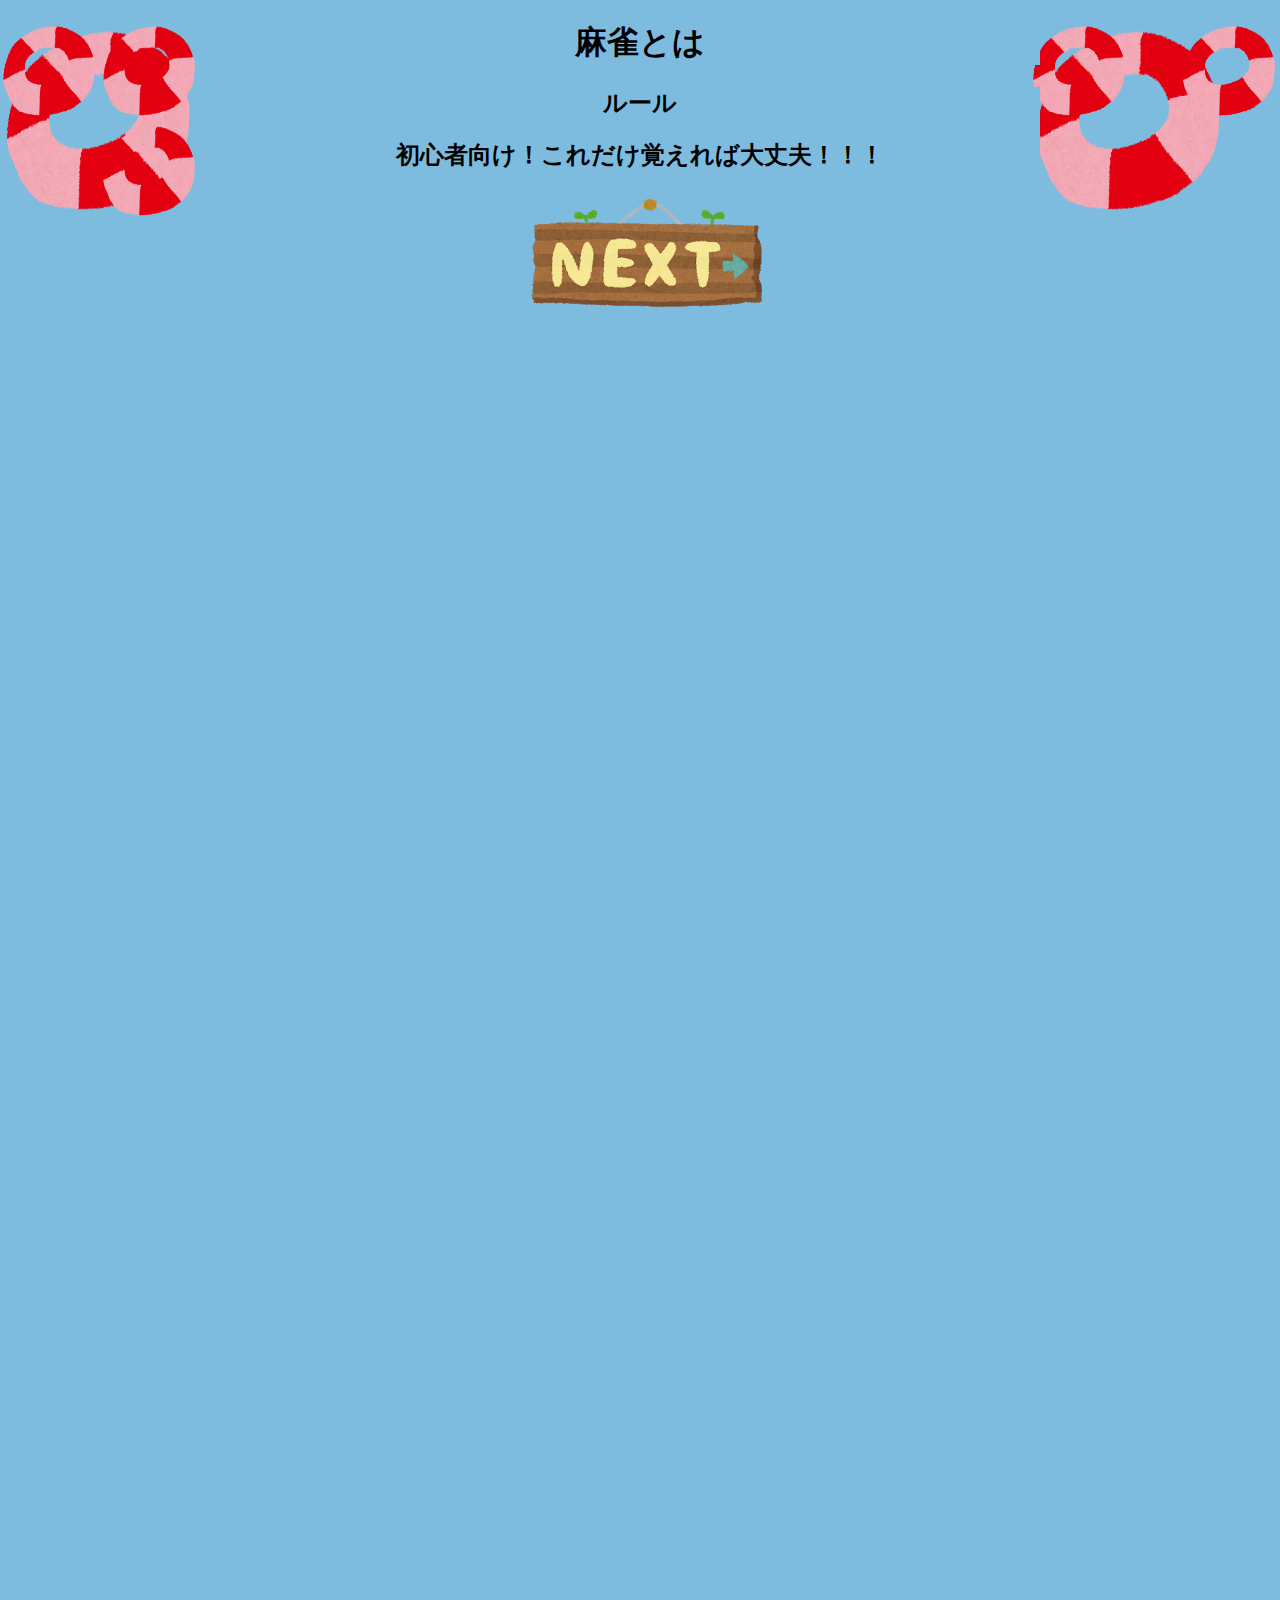
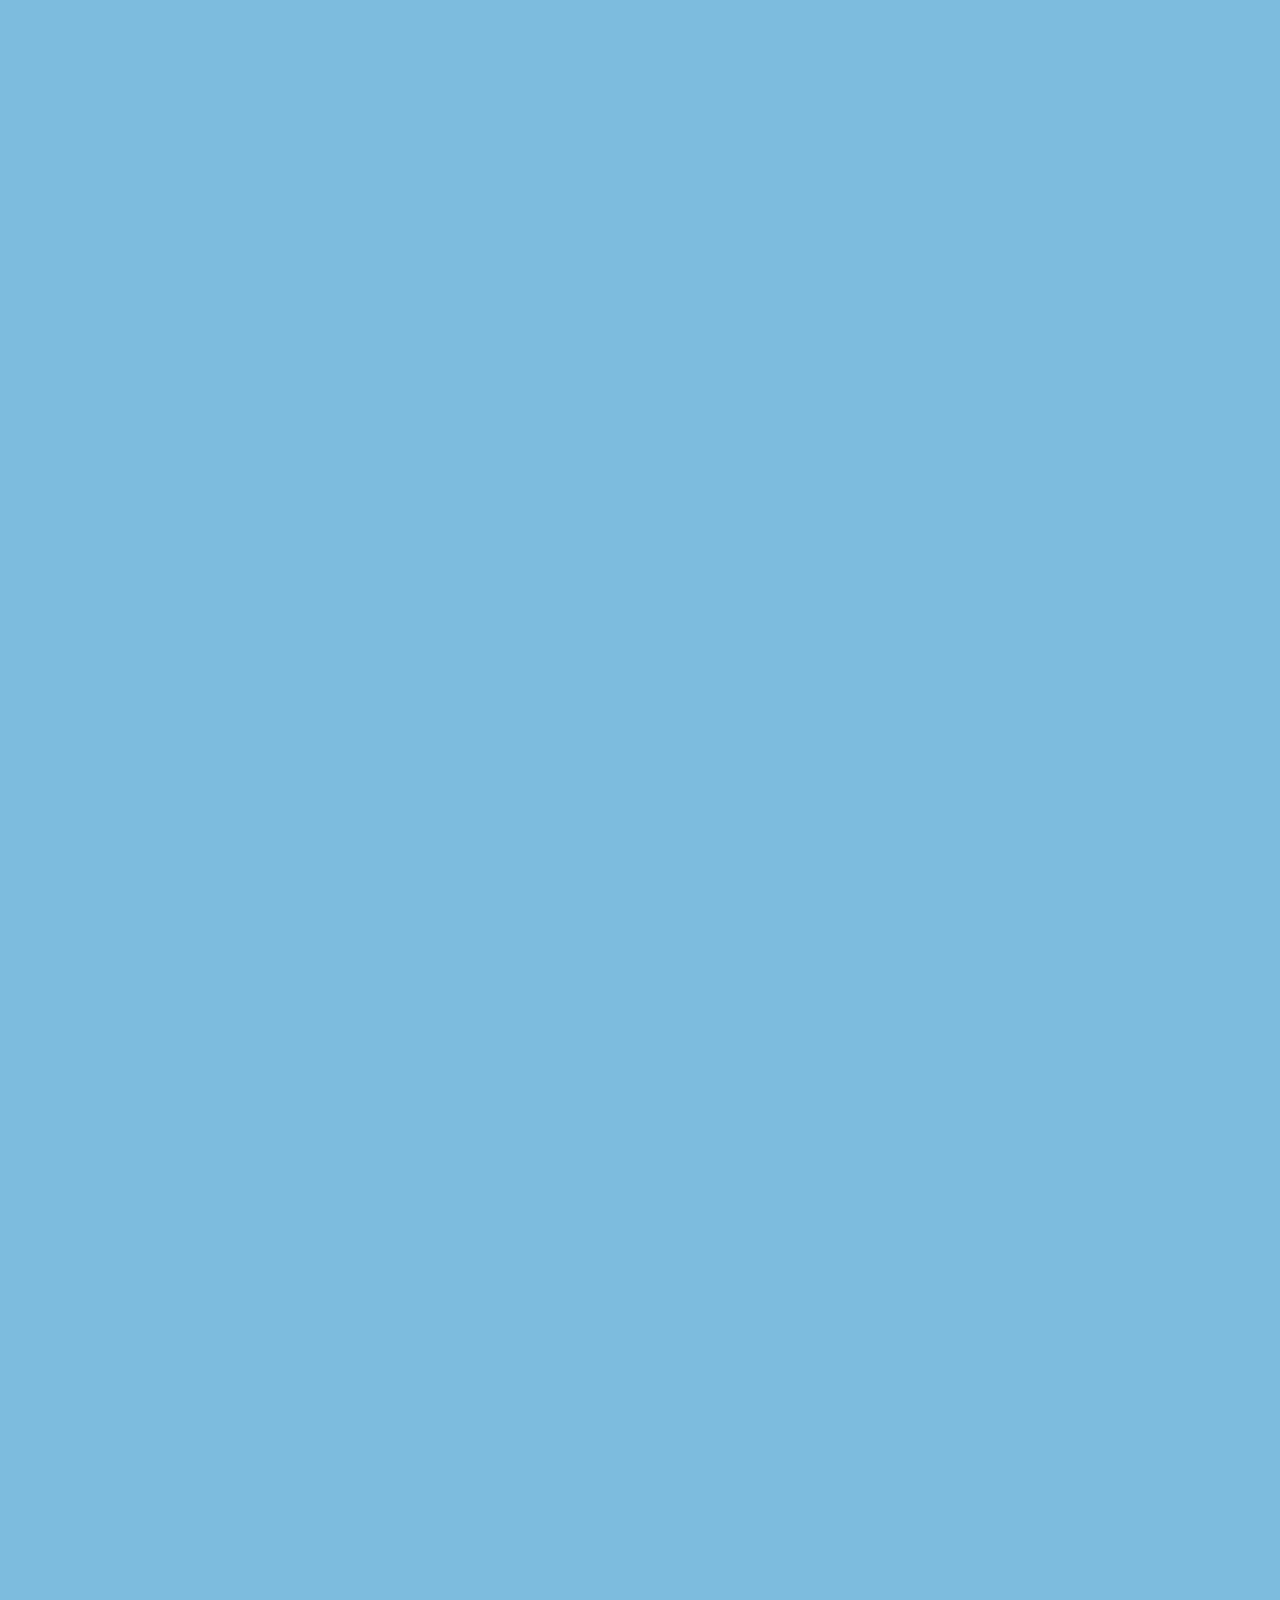
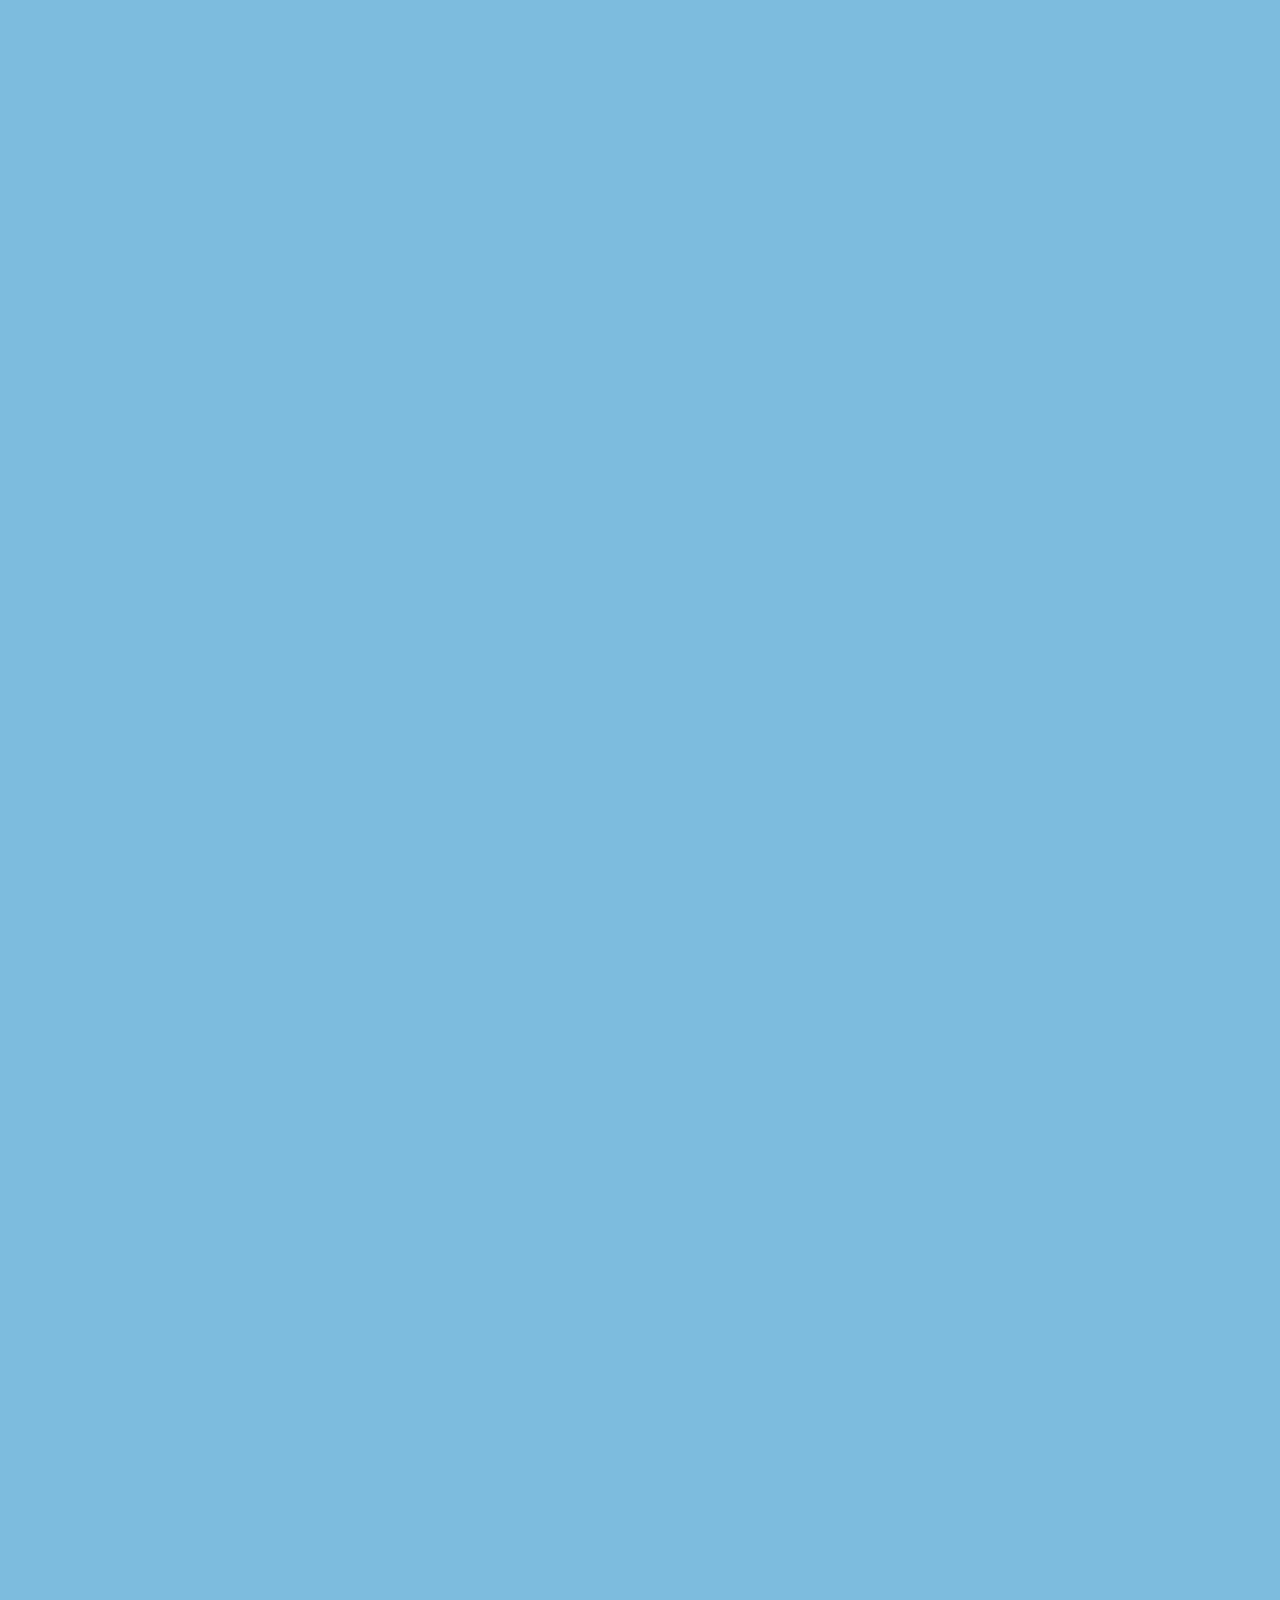
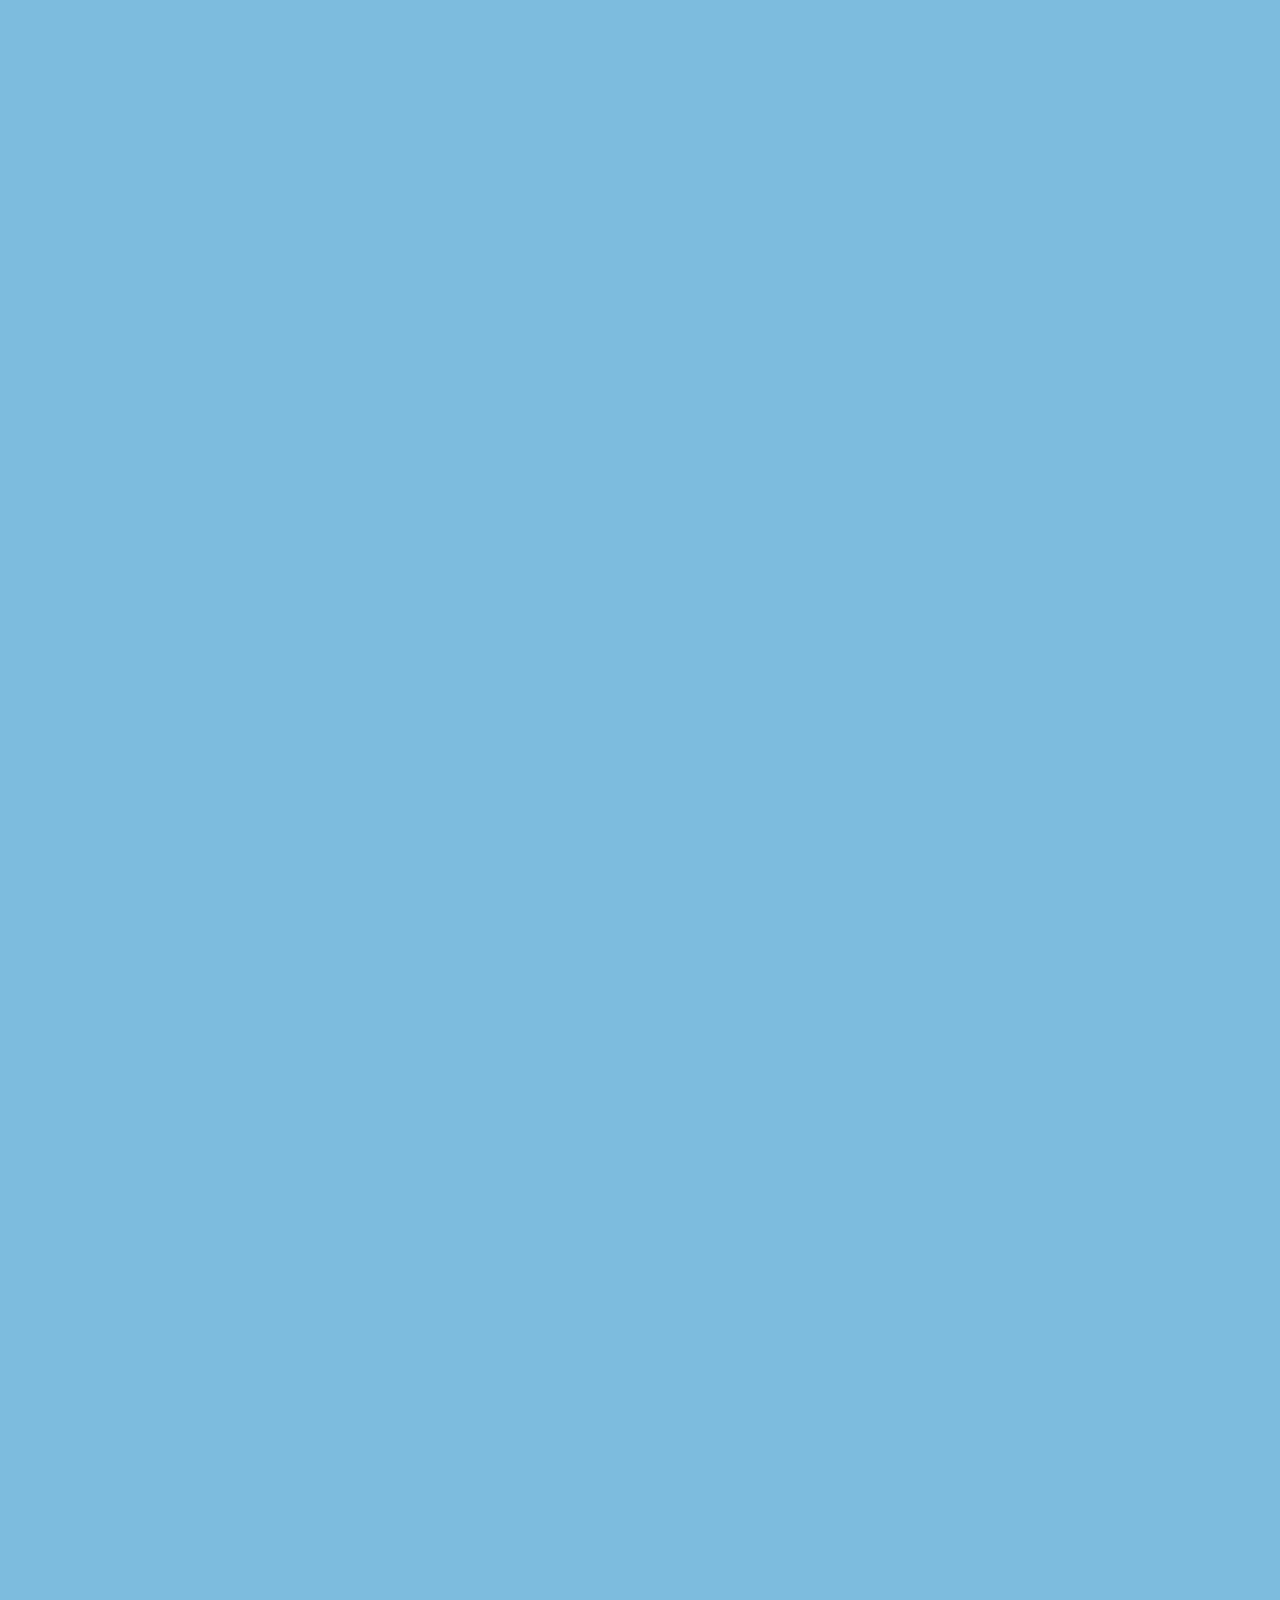
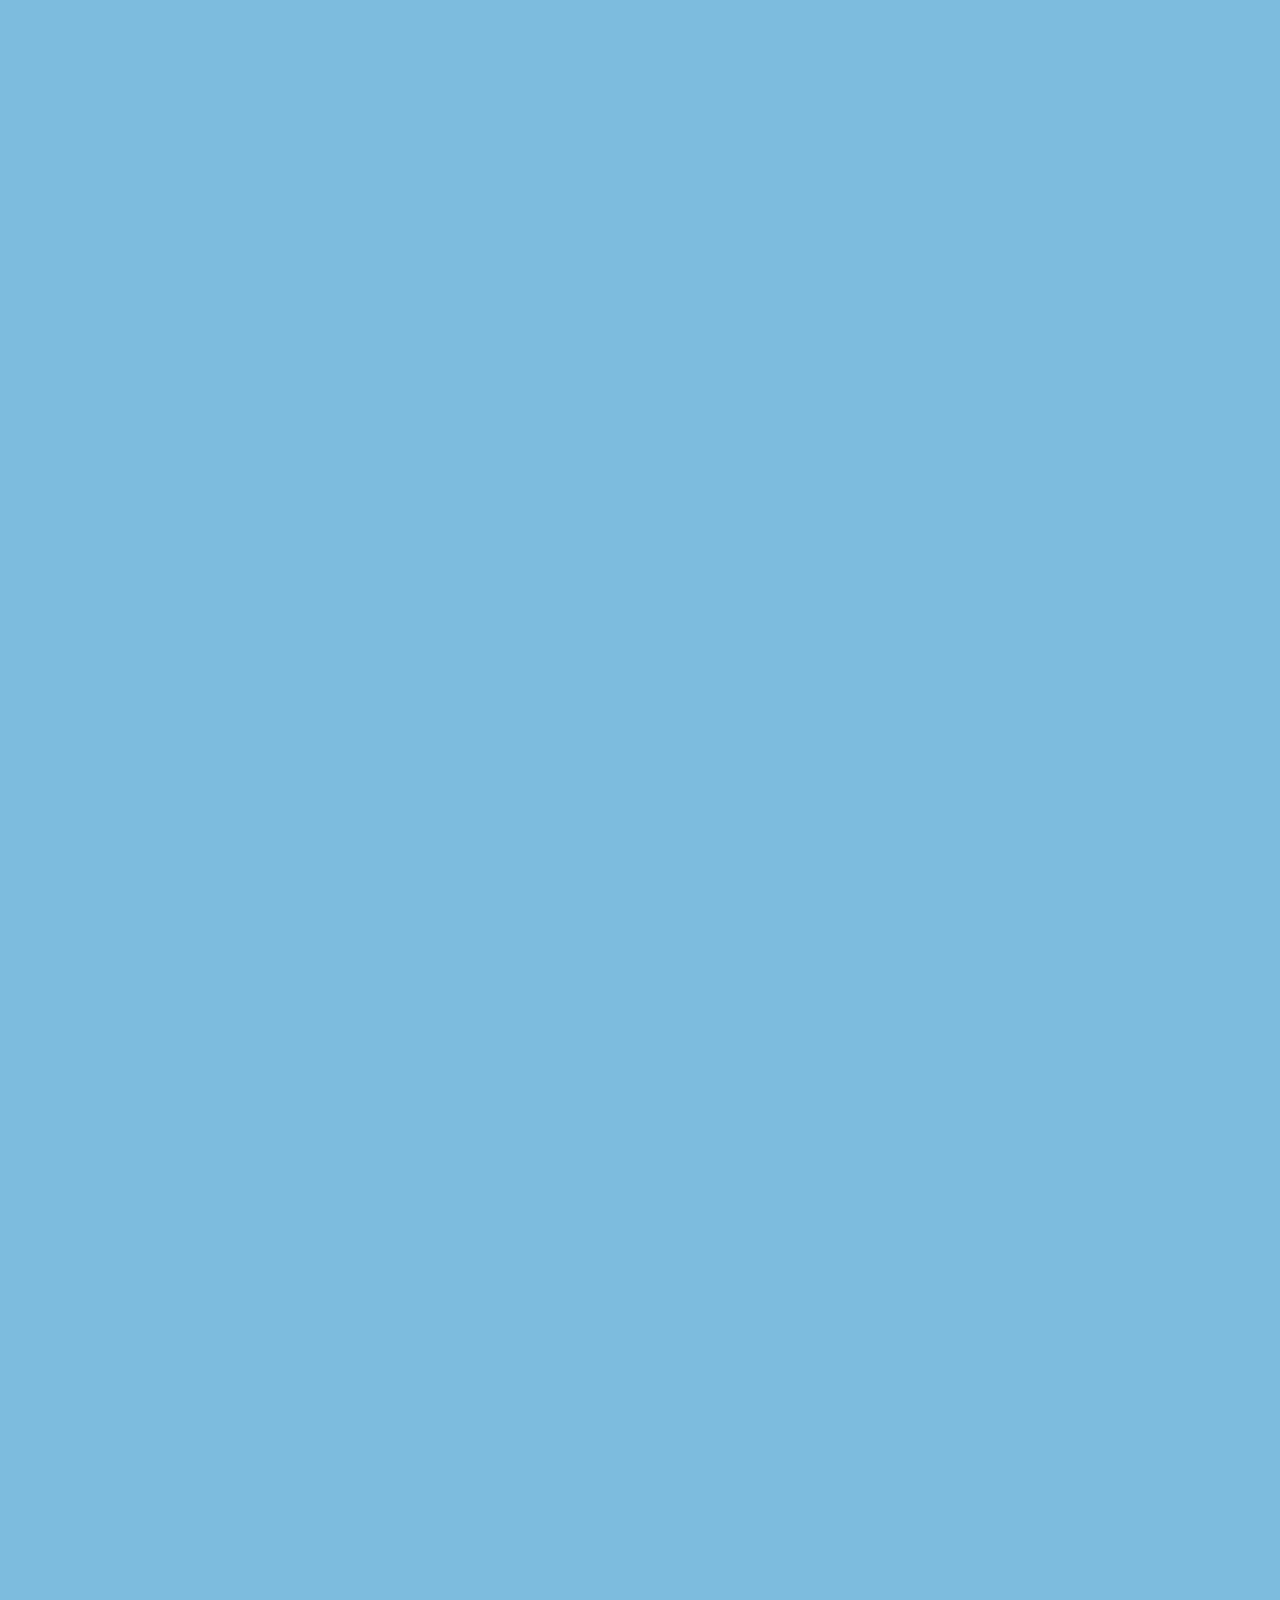
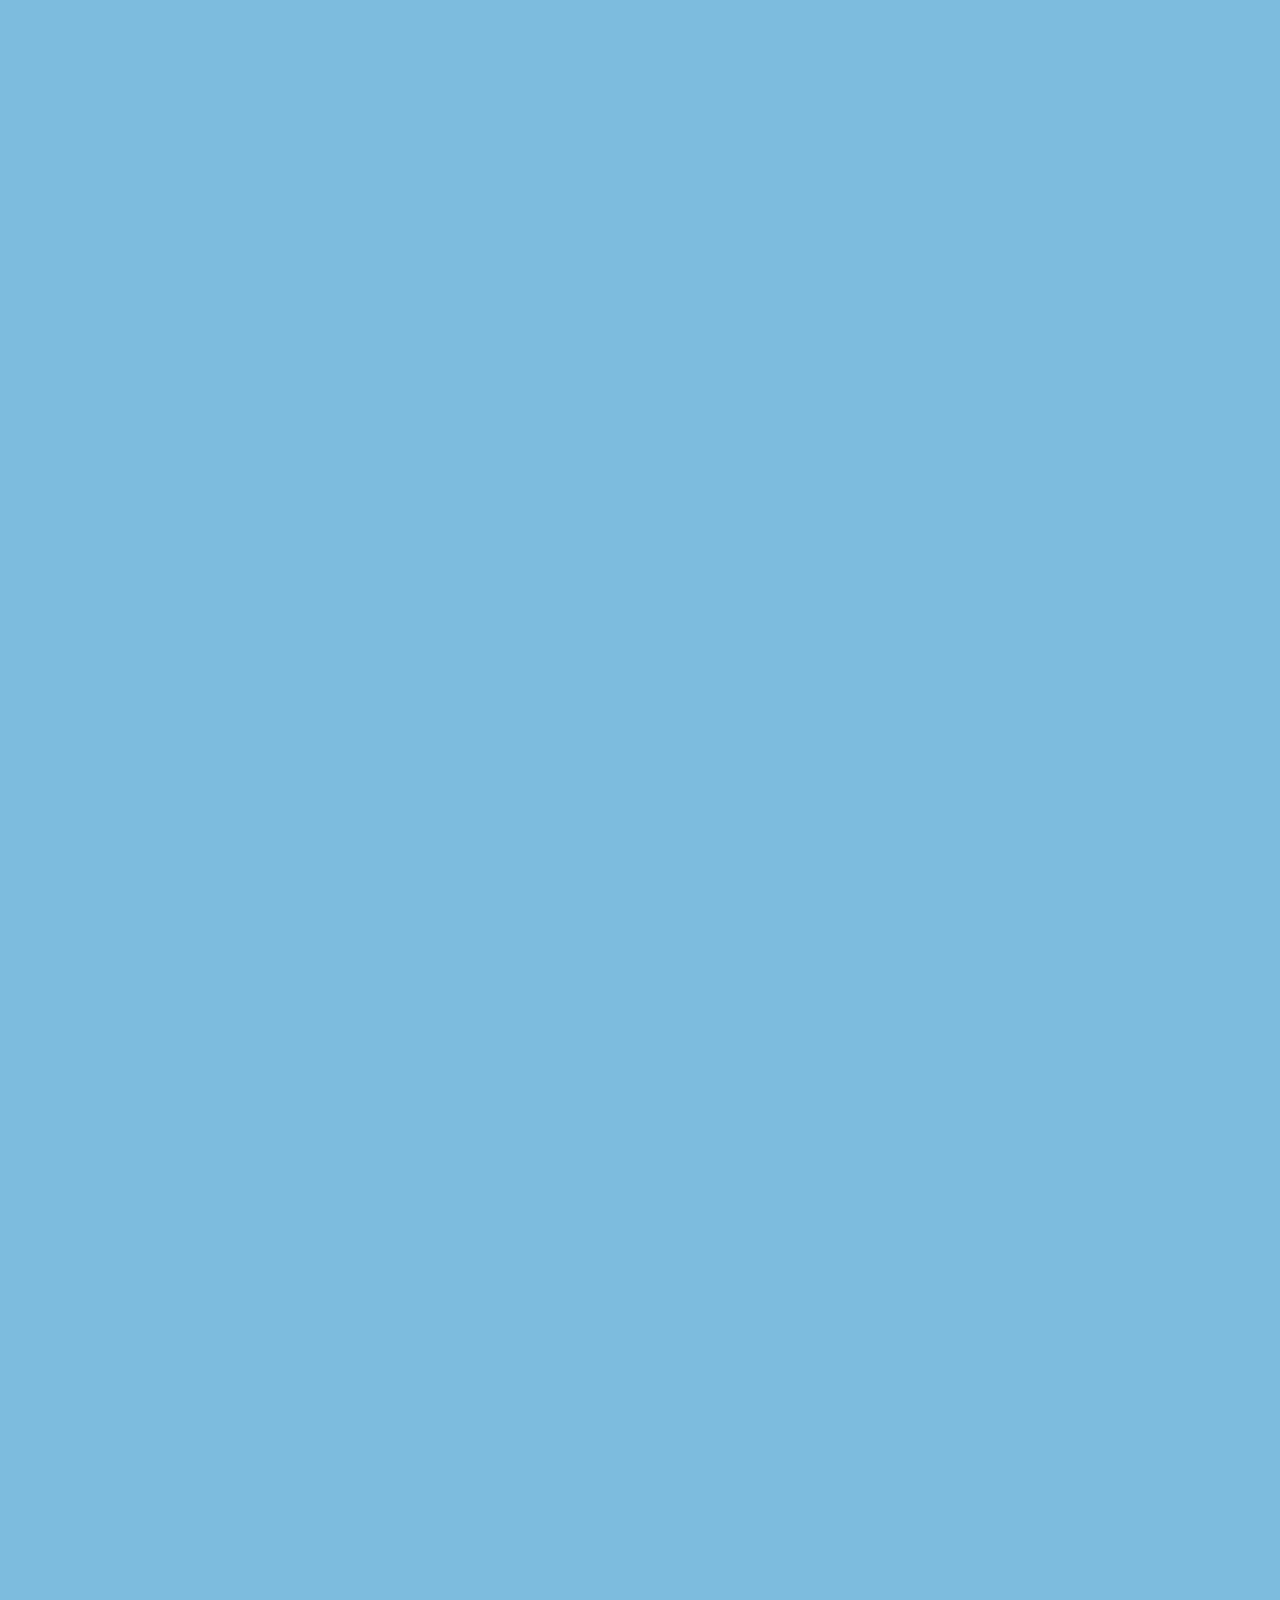
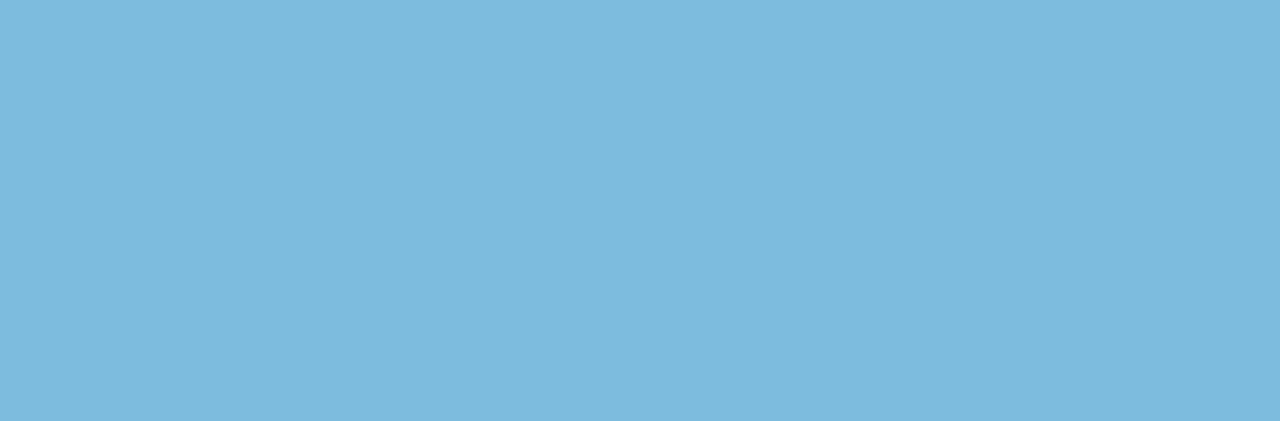
<file: Agari_rule.html>
<!DOCTYPE html>
<html lang="ja">
<head>
        <meta charset="UTF-8">

        <title>和 -AGARI- rule</title>
        <link rel="icon" type="image/x-icon" href="img/logo_small.png">

        <!-- Keyword,Description -->
        <meta name="keywords" content="">
        <meta name="description" content="">

        <!-- StyleSheet -->
        <link rel="stylesheet" href="./page2.css">
        <link rel="stylesheet" href="https://cdnjs.cloudflare.com/ajax/libs/animate.css/4.1.1/animate.min.css" integrity="sha512-c42qTSw/wPZ3/5LBzD+Bw5f7bSF2oxou6wEb+I/lqeaKV5FDIfMvvRp772y4jcJLKuGUOpbJMdg/BTl50fJYAw==" crossorigin="anonymous" />

        <!-- jQuery -->
        <script src="https://code.jquery.com/jquery-3.3.1.js"></script>
        <!-- roteto -->
        <script type="text/javascript" src="http://2chan-matome.publog.jp/rotate/jQueryRotateCompressed.js"></script>
        <!-- jsファイル -->
        <!-- <script src="https://cdnjs.cloudflare.com/ajax/libs/lettering.js/0.7.0/jquery.lettering.min.js" integrity="sha512-9ex1Kp3S7uKHVZmQ44o5qPV6PnP8/kYp8IpUHLDJ+GZ/qpKAqGgEEH7rhYlM4pTOSs/WyHtPubN2UePKTnTSww==" crossorigin="anonymous"></script>
        <script src="https://cdnjs.cloudflare.com/ajax/libs/textillate/0.4.0/jquery.textillate.min.js" integrity="sha512-0bHMhYsdpiur1bT84kDH4D7cpxFQ9O7uA5yxVAqWC87h552Xt0swX4M+ZlXMKE8oPVRIJ5lAwXWO2UWeDwJJOw==" crossorigin="anonymous"></script> -->
        <script src="./page2.js"></script>
        <!-- textFx導入 -->
        <script src="./jquery.transit.js"></script>
        <script src="./jquery.textFx.js"></script>
        

</head>

<body>
        <div class="side" id="leftside">
                <img src="./ukiwa.png" id="pic1">
                <img src="./ukiwa.png" id="pic2">
                <img src="./ukiwa.png" id="pic3">
                <img src="./ukiwa.png" id="pic4">
                <img src="./ukiwa.png" id="pic5">
        </div>
        <div class="side" id="rightside">
                <img src="./ukiwa.png" id="pic6">
                <img src="./ukiwa.png" id="pic7">
                <img src="./ukiwa.png" id="pic8">
                <img src="./ukiwa.png" id="pic9">
                <img src="./ukiwa.png" id="pic10">
        </div>
        <div class="main" id = "text1"> 
                <h1 id = "title1">麻雀とは</h1>
                <p id="text1_1">4人のプレイヤーがテーブルを囲み136枚あまりの牌を引いて役を揃えることを数回行い、得点を重ねていくゲーム。勝敗はゲーム終了時における得点の多寡と順位で決定される。ゲームのルールは非常に複雑であるが発祥の地である中国のほか、日本、アメリカ合衆国などの国々で親しまれている。</p>

                <p id="text1_2">現在の中国語においては麻雀のことを一般に「麻将」（マージアン 拼音: májiàng）という。「麻雀」（マーチュエ 拼音: máquè）は中国語ではスズメを意味する。ちなみに麻雀をするというのは「打麻将」（ダー マージアン dǎ má jiàng）という。広東語や台湾語では日本と同様に「麻雀」というのが普通である（粤拼：maa4zoek3、白話字：môa-chhiok/bâ-chhiok）。香港ではスズメと区別するために「蔴雀」と書くことがある。戦前の日本では「魔雀（モージャン）」と表記することもあった[1]。</p>
                        
                <p id="text1_3">日本においては34種類136枚の牌を使うのが一般的で、麻雀卓と呼ばれる麻雀専用のテーブルが用いられる。麻雀卓などの専用の道具がなくともプレイできるように、カードにした簡易版の道具も市販されている。使用する道具や採用するルールについては国や地域によって異なる点が多く、日本国内でも標準的とされるルールのほかに様々なローカルルールが存在する。</p>
                        
                <p id="text1_4">現在の日本では、家庭や麻雀店（雀荘）で遊ばれるほか、ゲームセンターや家庭用コンピュータゲームやオンラインゲームでもプレイすることが出来る。昭和期における麻雀ブームの時期と比較すると雀荘の数や麻雀専門誌の数は減少傾向にあるが、コンピュータとの対戦やネットワークを通じた不特定の相手との対戦が可能になったことで、形を変えた人気を保っている。また、効率性を思考することや指先の運動により認知症の予防にも役立つという説もある[2]。</p>
                        
                <p id="text1_5">参加人口は日本では2018年時点で580万人と減少傾向から回復の兆しを見せている[3]。アジア全体では3億5千万人を数える[4]。</p>
        </div>
        <div class="main" id = "text2"> 
                <h2 id = "title2">ルール</h2>
                <p id="text2_1">一般的には4人で行うゲームであるが、三人麻雀、二人麻雀もある。</p>

                <p id="text2_2">各プレイヤーは13枚の牌を手牌として対戦相手に見えないようにして目前に配置し、順に山から牌を1枚自摸しては1枚捨てる行為を繰り返す。この手順を摸打といい、数回から十数回の摸打を通して手牌13枚とアガリ牌1枚を合わせた計14枚を定められた形に揃えることを目指す。アガリ形の組み合わせに応じて点棒のやりとりが行われ、最終的に最も多くの得点を保持していた者を勝者とする。</p>
                        
                <p id="text2_3">前述のように採用するルールについては国や地域によって異なる点が多いが、日本においては一般に花牌を使用しないルール（清麻雀）、立直を役として採用するルール（立直麻雀）が採用されている。</p>
                <h2 id = "title3">初心者向け！これだけ覚えれば大丈夫！！！</h2>
        </div>
        <div class="main" id = "text3"> 
                <p id="text3_1">無闇に鳴くな</p>
                <img src="./EUXiST9UMAAMcyx.jpg" alt="gunndou"> 
                <p>郡道先生の鳴き麻雀大好き！！！</p>     
        </div>

        
                <a href="Agari_pr.html" class="main2" id="click">
                        <img src="img/navigation_next.png">
                </a>
       

</body>

</html>
</file>
<file: page2.css>
.side {
        /* width: 100px; */
        position: absolute;
        /* display: flex; */
        background-color: rgba(125,188,222);
        z-index: 5;
}


#leftside {
        width: 250px;
        height: 10000px;
        /* position: absolute; */
        position: absolute;
        left: 0px;
        /* background-image: url(./332642.jpg); */
        background-color: rgba(125,188,222);
}
.side img{
        width: 100px;
        height: 100px;
}

#rightside {
        width: 250px;
        height: 10000px;
        position: absolute;
        right: 0px;
        /* background-image: url(./332642.jpg) */
        /* background-color: black; */
}

#pic1{
        /* top: 500px; */
        position: absolute;
        width: 200px;
        height: 200px;
}
#pic2{
        position: absolute;
        /* width: 100px;
        height: 100px; */
}
#pic3{
        position: absolute;
        left: 100px;
        /* width: 100px;
        height: 100px; */
}
#pic4{
        position: absolute;
        /* width: 100px;
        height: 100px; */
}
#pic5{
        position: absolute;
        left: 100px;
        top: 100px;
        /* width: 100px;
        height: 100px; */
}
#pic6{
        position: absolute;
        width: 200px;
        height: 200px;
}
#pic7{
        position: absolute;
        right: 100;
        /* width: 100px;
        height: 100px; */
}
#pic8{
        position: absolute;
        right: 100;
        /* width: 100px;
        height: 100px; */
}
#pic9{
        position: absolute;
        right: 0px;
        /* width: 100px;
        height: 100px; */
}
#pic10{
        position: absolute;
        right: 0px;
        /* width: 100px;
        height: 100px; */
}


.main{
        /* background-color: red; */
        /* display: flex; */
        position: relative;
        width: 80%;
        margin: 0 auto;
        max-width: 800px;
        /* display: flex; */
        /* height: 1000px; */
        /* width: 925px; */
        /* left: 250; */
        text-align: center;
        background-color: rgba(125,188,222);
        z-index: 5;
}

.main2{
              /* background-color: red; */
        /* display: flex; */
        position: relative;
        width: 80%;
        margin: 0 auto;
        max-width: 800px;
        /* display: flex; */
        /* height: 1000px; */
        /* width: 925px; */
        /* left: 250; */
        text-align: center;
}

#click{
        text-align: center;
        left: 50vw;
        transform: translateX(-50%);
        z-index: 1;

}
#click img{
        left: 50vw;
        transform: translateX(-50%);
}

.main p{
        display: none;
}
#text3 img{
        width: 750px;
        display: none;
}
body{
        background-color: rgba(125,188,222);
}
</file>
